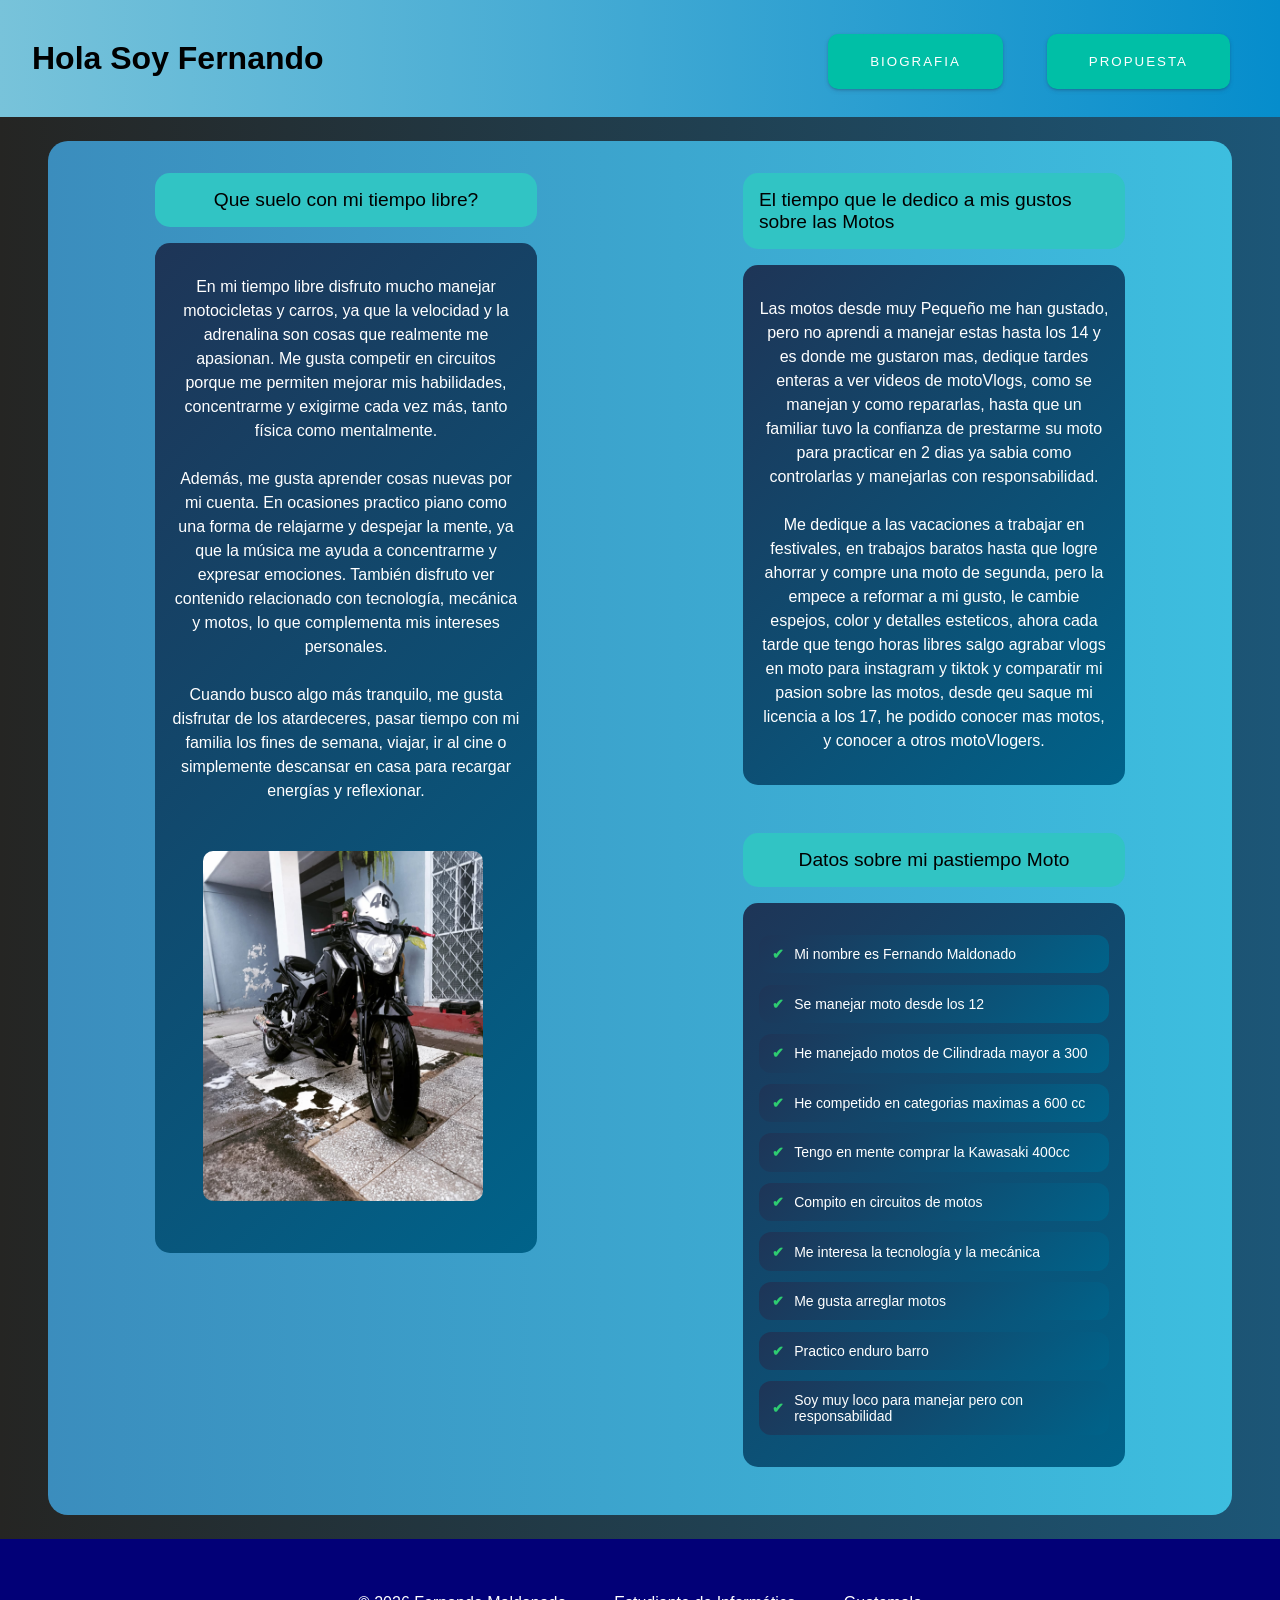
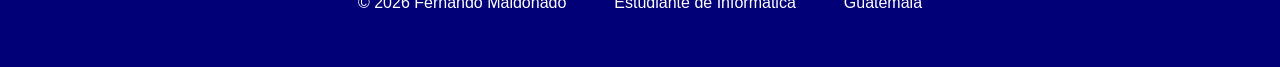
<file: index.html>
<!DOCTYPE html>
<html lang="en">

<head>
    <meta charset="UTF-8">
    <meta name="viewport" content="width=device-width, initial-scale=1.0">
    <title> Pagina Web </title>
    <link rel="stylesheet" href="styles/globals.css">
    <link rel="stylesheet" href="components/common/Button/Button.css">
    <link rel="stylesheet" href="components/layout/Header/Header.css">
    <link rel="stylesheet" href="components/layout/Footer/Footer.css">
</head>

<body>
    <div class="header">
        <div class="titulo"><a> Hola Soy Fernando </a></div>
        <div class="botones">
            <a href="biografia.html"><button class="btn">Biografia</button></a>
            <a href="kinal.html"><button class="btn">Propuesta</button></a>
        </div>
    </div>
    <div class="recuadro">
        <div class="parent">
            <div class="di1">
                <div class="div1"><a class="subtitulo"> Que suelo con mi tiempo libre? </a></div>
                <div class="parrafo">
                    <p>
                        En mi tiempo libre disfruto mucho manejar motocicletas y carros, ya que la velocidad y la
                        adrenalina son cosas que
                        realmente me apasionan. Me gusta competir en circuitos porque me permiten mejorar mis
                        habilidades, concentrarme
                        y exigirme cada vez más, tanto física como mentalmente.
                        <br><br>
                        Además, me gusta aprender cosas nuevas por mi cuenta. En ocasiones practico piano como una forma
                        de relajarme
                        y despejar la mente, ya que la música me ayuda a concentrarme y expresar emociones. También
                        disfruto ver contenido
                        relacionado con tecnología, mecánica y motos, lo que complementa mis intereses personales.
                        <br><br>
                        Cuando busco algo más tranquilo, me gusta disfrutar de los atardeceres, pasar tiempo con mi
                        familia los fines de
                        semana, viajar, ir al cine o simplemente descansar en casa para recargar energías y reflexionar.
                    </p>


                    <img src="components/images/motocicleta.png" alt="">
                </div>
            </div>

            <div class="di2">
                <div class="div2"><a class="subtitulo"> El tiempo que le dedico a mis gustos sobre las Motos</a></div>
                <div class="parrafo">
                    <p>
                        Las motos desde muy Pequeño me han gustado, pero no aprendi a manejar estas hasta los 14 y es
                        donde me gustaron mas, dedique tardes enteras a ver
                        videos de motoVlogs, como se manejan y como repararlas, hasta que un familiar tuvo la confianza
                        de prestarme su moto para practicar en 2 dias ya sabia
                        como controlarlas y manejarlas con responsabilidad.
                        <br><br>
                        Me dedique a las vacaciones a trabajar en festivales, en trabajos baratos hasta que logre
                        ahorrar y compre una moto de segunda, pero la empece a reformar
                        a mi gusto, le cambie espejos, color y detalles esteticos, ahora cada tarde que tengo horas
                        libres salgo agrabar vlogs en moto para instagram y tiktok y comparatir mi pasion
                        sobre las motos, desde qeu saque mi licencia a los 17, he podido conocer mas motos, y conocer a
                        otros motoVlogers.
                    </p>

                </div>
                <div class="div2"><a class="subtitulo"> Datos sobre mi pastiempo Moto</a></div>
                <div class="parrafo">
                    <ul>
                        <li>Mi nombre es Fernando Maldonado</li>
                        <li>Se manejar moto desde los 12 </li>
                        <li>He manejado motos de Cilindrada mayor a 300</li>
                        <li>He competido en categorias maximas a 600 cc</li>
                        <li>Tengo en mente comprar la Kawasaki 400cc</li>
                        <li>Compito en circuitos de motos</li>
                        <li>Me interesa la tecnología y la mecánica</li>
                        <li>Me gusta arreglar motos</li>
                        <li>Practico enduro barro</li>
                        <li>Soy muy loco para manejar pero con responsabilidad</li>
                    </ul>

                </div>
            </div>
        </div>
    </div>

    <footer>
        <div>
            <span>© 2026 Fernando Maldonado</span>
            <span>Estudiante de Informática</span>
            <span>Guatemala</span>
        </div>
    </footer>
</body>

</html>
</file>
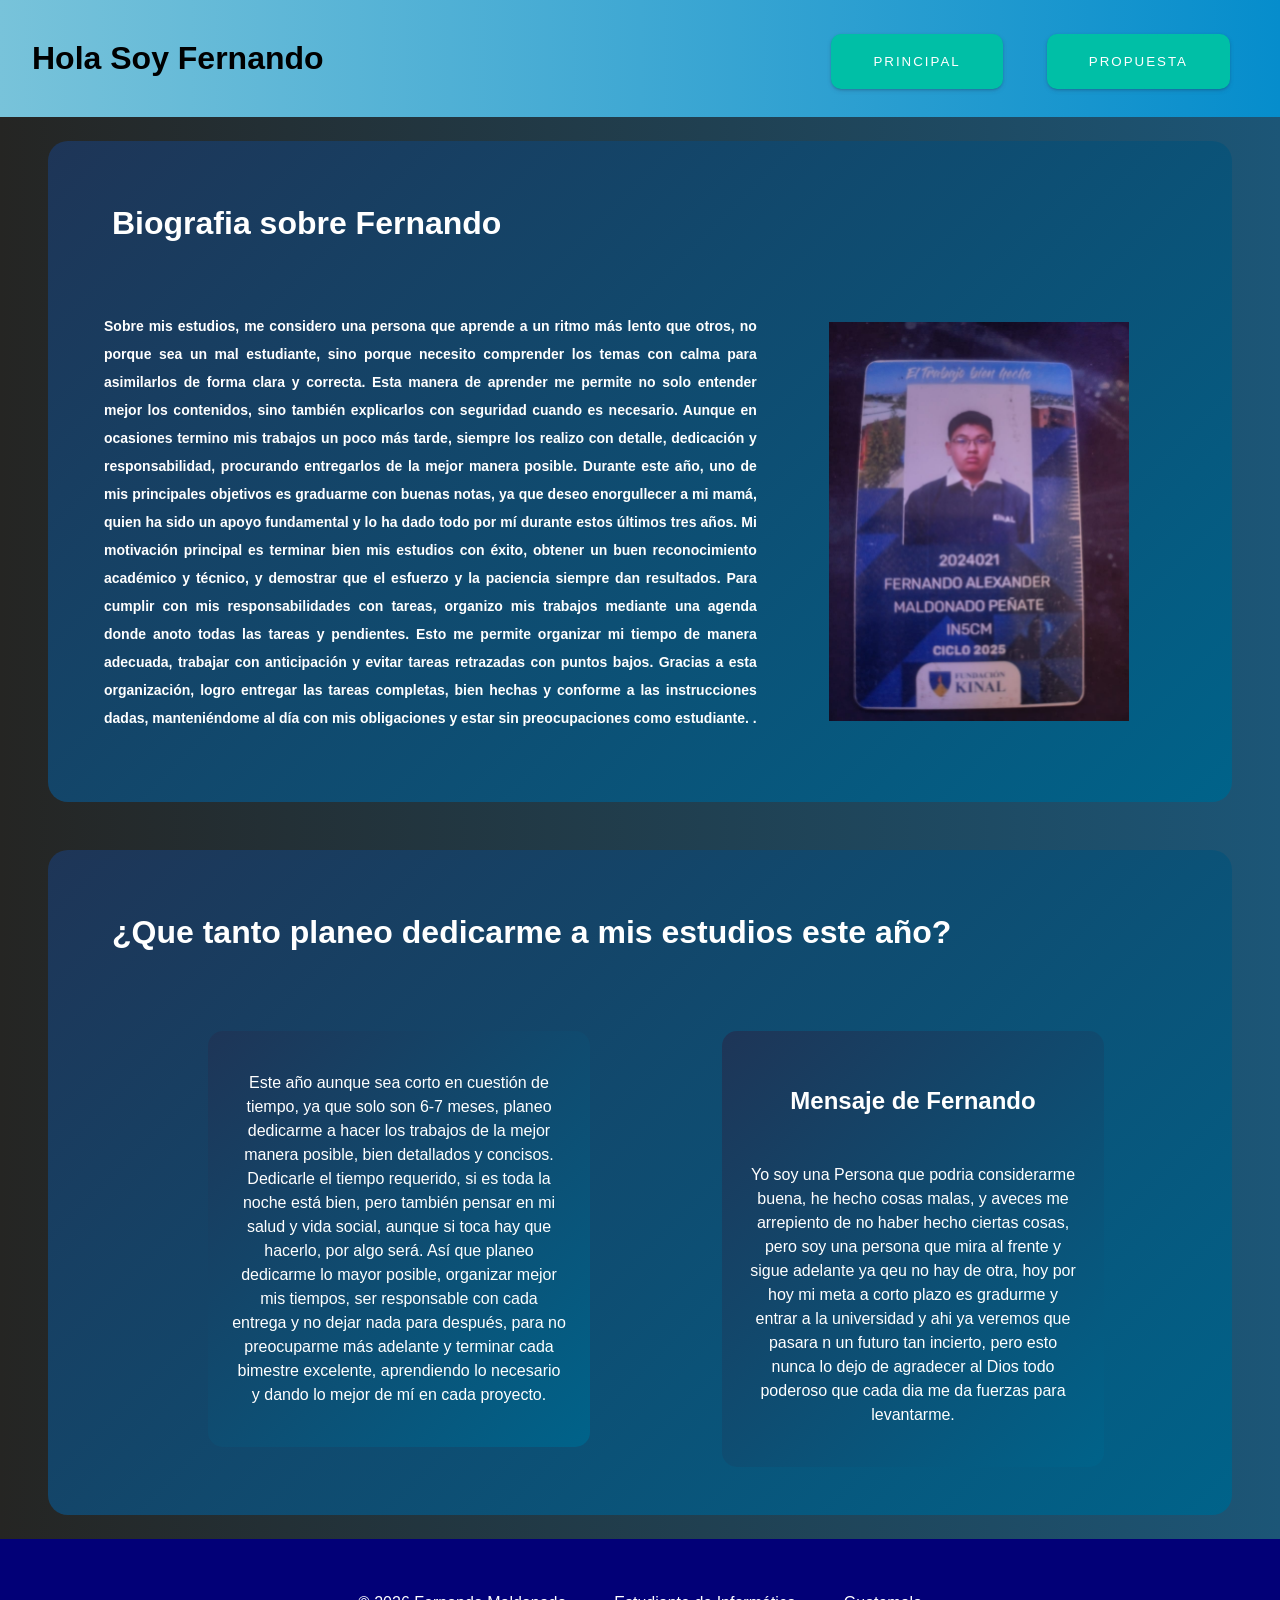
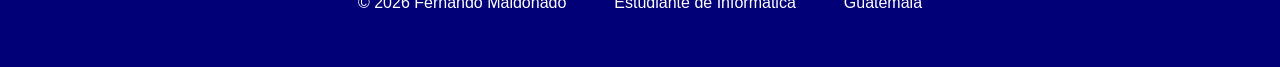
<file: biografia.html>
<!DOCTYPE html>
<html lang="en">

<head>
    <meta charset="UTF-8">
    <meta name="viewport" content="width=device-width, initial-scale=1.0">
    <title> Pagina Web </title>
    <link rel="stylesheet" href="styles/globals.css">
    <link rel="stylesheet" href="components/common/Button/Button.css">
    <link rel="stylesheet" href="components/layout/Header/Header.css">
    <link rel="stylesheet" href="components/layout/Footer/Footer.css">
</head>

<body>
    <div class="header">
        <div class="titulo"><a> Hola Soy Fernando </a></div>
        <div class="botones">
            <a href="index.html"><button class="btn">Principal</button></a>
            <a href="kinal.html"><button class="btn">Propuesta</button></a>
        </div>
    </div>

    <div class="cuadro">
        <div class="subtituloBibliografia">
            Biografia sobre Fernando
        </div>
        <div class="imgCarnet">
            <div class="inf">
                <p>
                    Sobre mis estudios, me considero una persona que aprende a un ritmo más lento que otros, no porque
                    sea un mal estudiante, sino porque necesito comprender los temas con calma para asimilarlos de forma
                    clara y correcta. Esta manera de aprender me permite no solo entender mejor los contenidos, sino
                    también explicarlos con seguridad cuando es necesario. Aunque en ocasiones termino mis trabajos un
                    poco más tarde, siempre los realizo con detalle, dedicación y responsabilidad, procurando
                    entregarlos de la mejor manera posible.

                    Durante este año, uno de mis principales objetivos es graduarme con buenas notas, ya que deseo
                    enorgullecer a mi mamá, quien ha sido un apoyo fundamental y lo ha dado todo por mí durante estos
                    últimos tres años. Mi motivación principal es terminar bien mis estudios con éxito, obtener un buen
                    reconocimiento académico y técnico, y demostrar que el esfuerzo y la paciencia siempre dan
                    resultados.

                    Para cumplir con mis responsabilidades con tareas, organizo mis trabajos mediante una agenda donde
                    anoto todas las tareas y pendientes. Esto me permite organizar mi tiempo de manera adecuada,
                    trabajar con anticipación y evitar tareas retrazadas con puntos bajos. Gracias a esta organización,
                    logro entregar las tareas
                    completas, bien hechas y conforme a las instrucciones dadas, manteniéndome al día con mis
                    obligaciones y estar sin preocupaciones como estudiante.
                    .
                </p>
            </div>
            <img src="components/images/carnet.png" alt="">
        </div>
    </div>

    <div class="cuadro">
        <div class="subtituloBibliografia">
            ¿Que tanto planeo dedicarme a mis estudios este año?
        </div>
        <div class="dats">
            <div class="datosDeMi">
                <p>
                    Este año aunque sea corto en cuestión de tiempo, ya que solo son 6-7 meses, planeo dedicarme a hacer
                    los trabajos de la mejor manera posible, bien detallados y concisos. Dedicarle el tiempo requerido,
                    si es toda la noche está bien, pero también pensar en mi salud y vida social, aunque si toca hay que
                    hacerlo, por algo será.

                    Así que planeo dedicarme lo mayor posible, organizar mejor mis tiempos, ser responsable con cada
                    entrega y no dejar nada para después, para no preocuparme más adelante y terminar cada bimestre
                    excelente, aprendiendo lo necesario y dando lo mejor de mí en cada proyecto.
                </p>
            </div>
            <div class="datosDeMi">
                <h2> Mensaje de Fernando</h2>
                <p>
                    Yo soy una Persona que podria considerarme buena, he hecho cosas malas, y aveces me
                    arrepiento de no haber hecho ciertas cosas, pero soy una persona que mira al frente
                    y sigue adelante ya qeu no hay de otra, hoy por hoy mi meta a corto plazo es gradurme y entrar a la
                    universidad y ahi ya
                    veremos que pasara n un futuro tan incierto, pero esto nunca lo dejo de agradecer al Dios todo
                    poderoso que cada dia me da
                    fuerzas para levantarme.
                </p>
            </div>

        </div>
    </div>

    <footer>
        <div>
            <span>© 2026 Fernando Maldonado</span>
            <span>Estudiante de Informática</span>
            <span>Guatemala</span>
        </div>
    </footer>
</body>

</html>
</file>
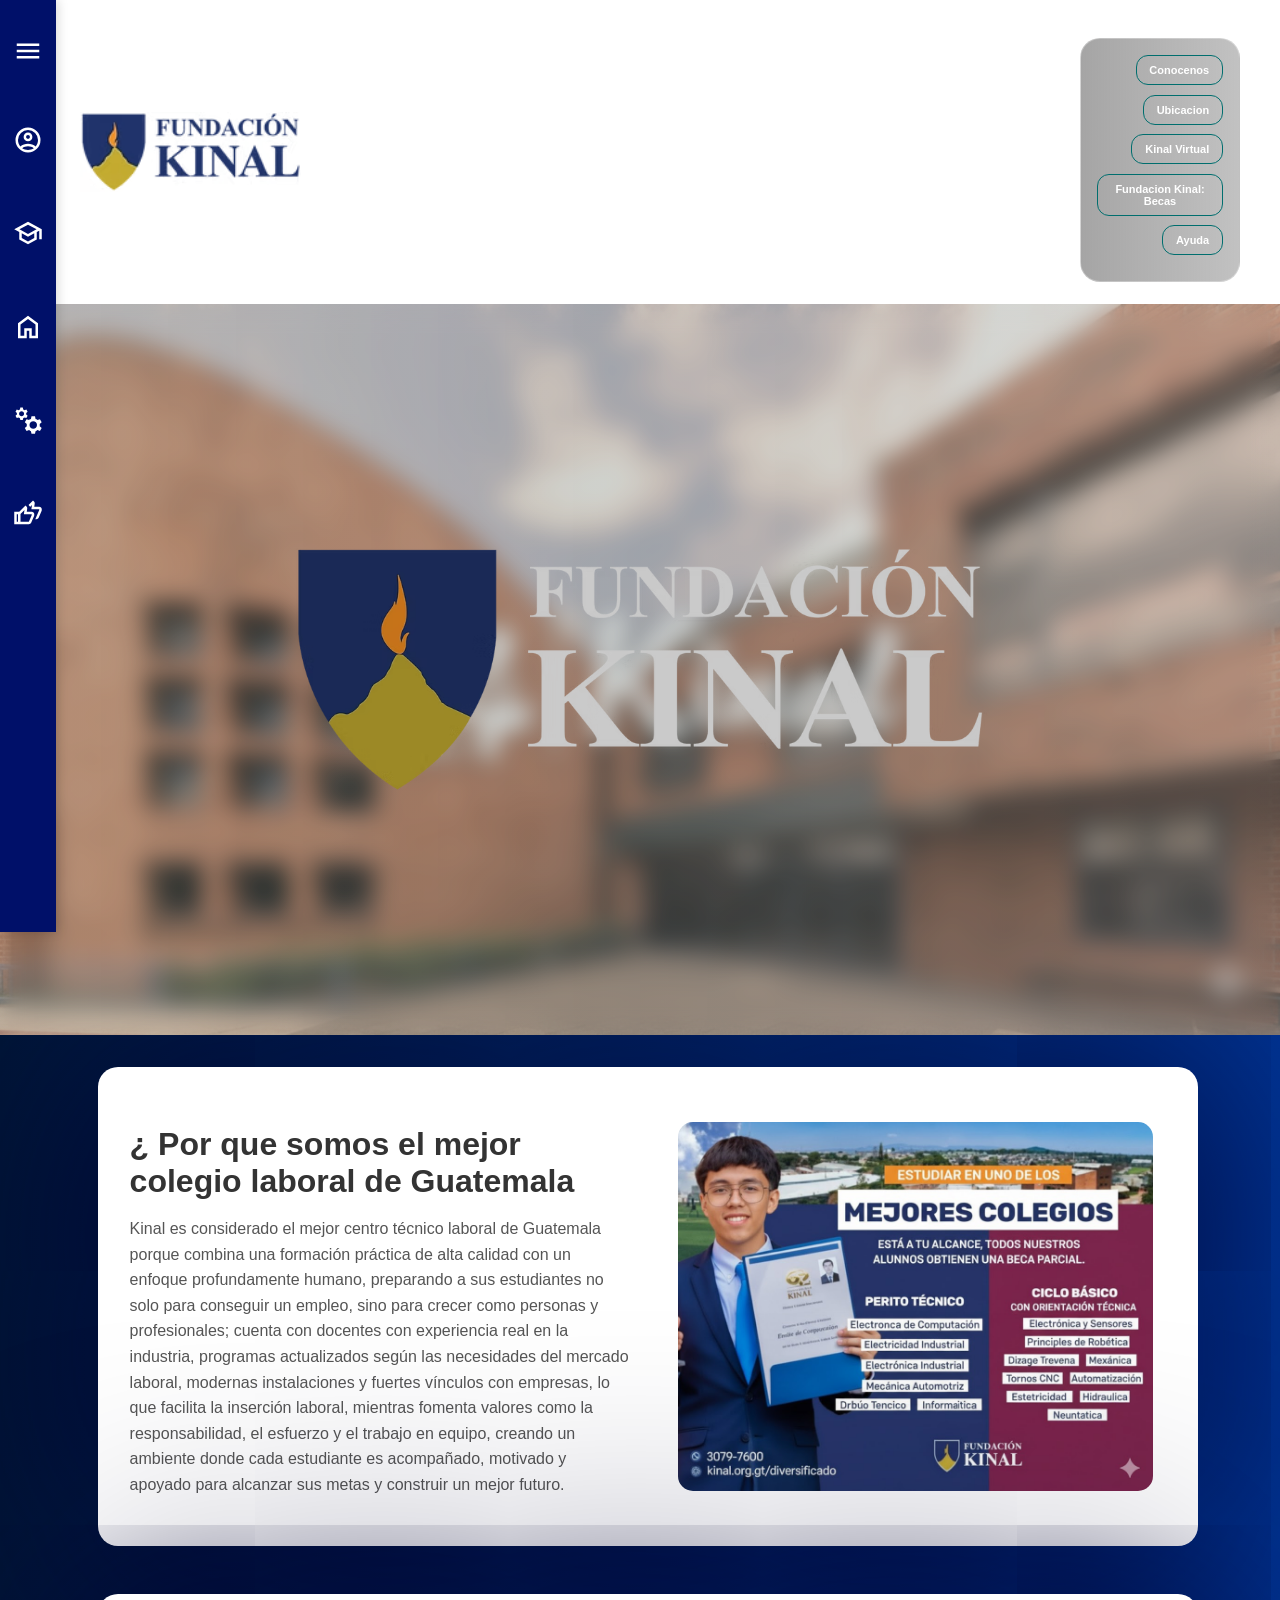
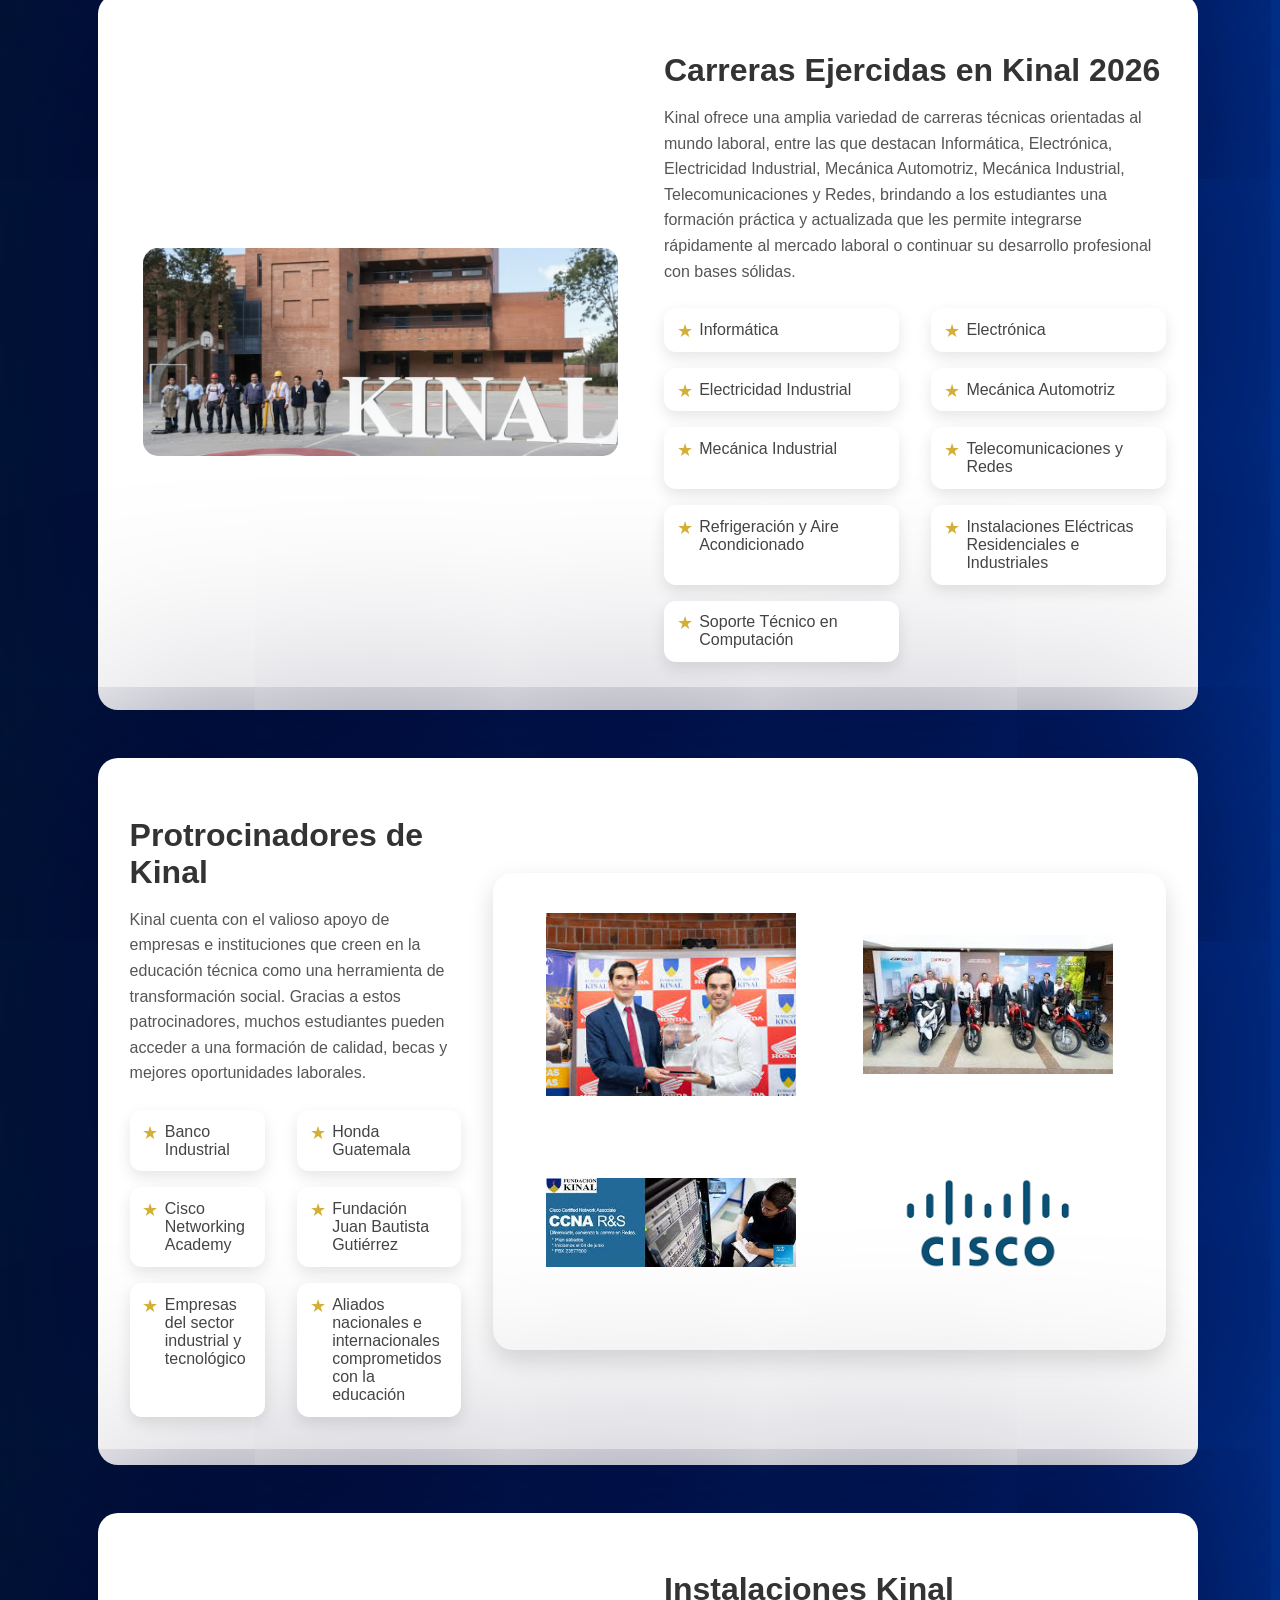
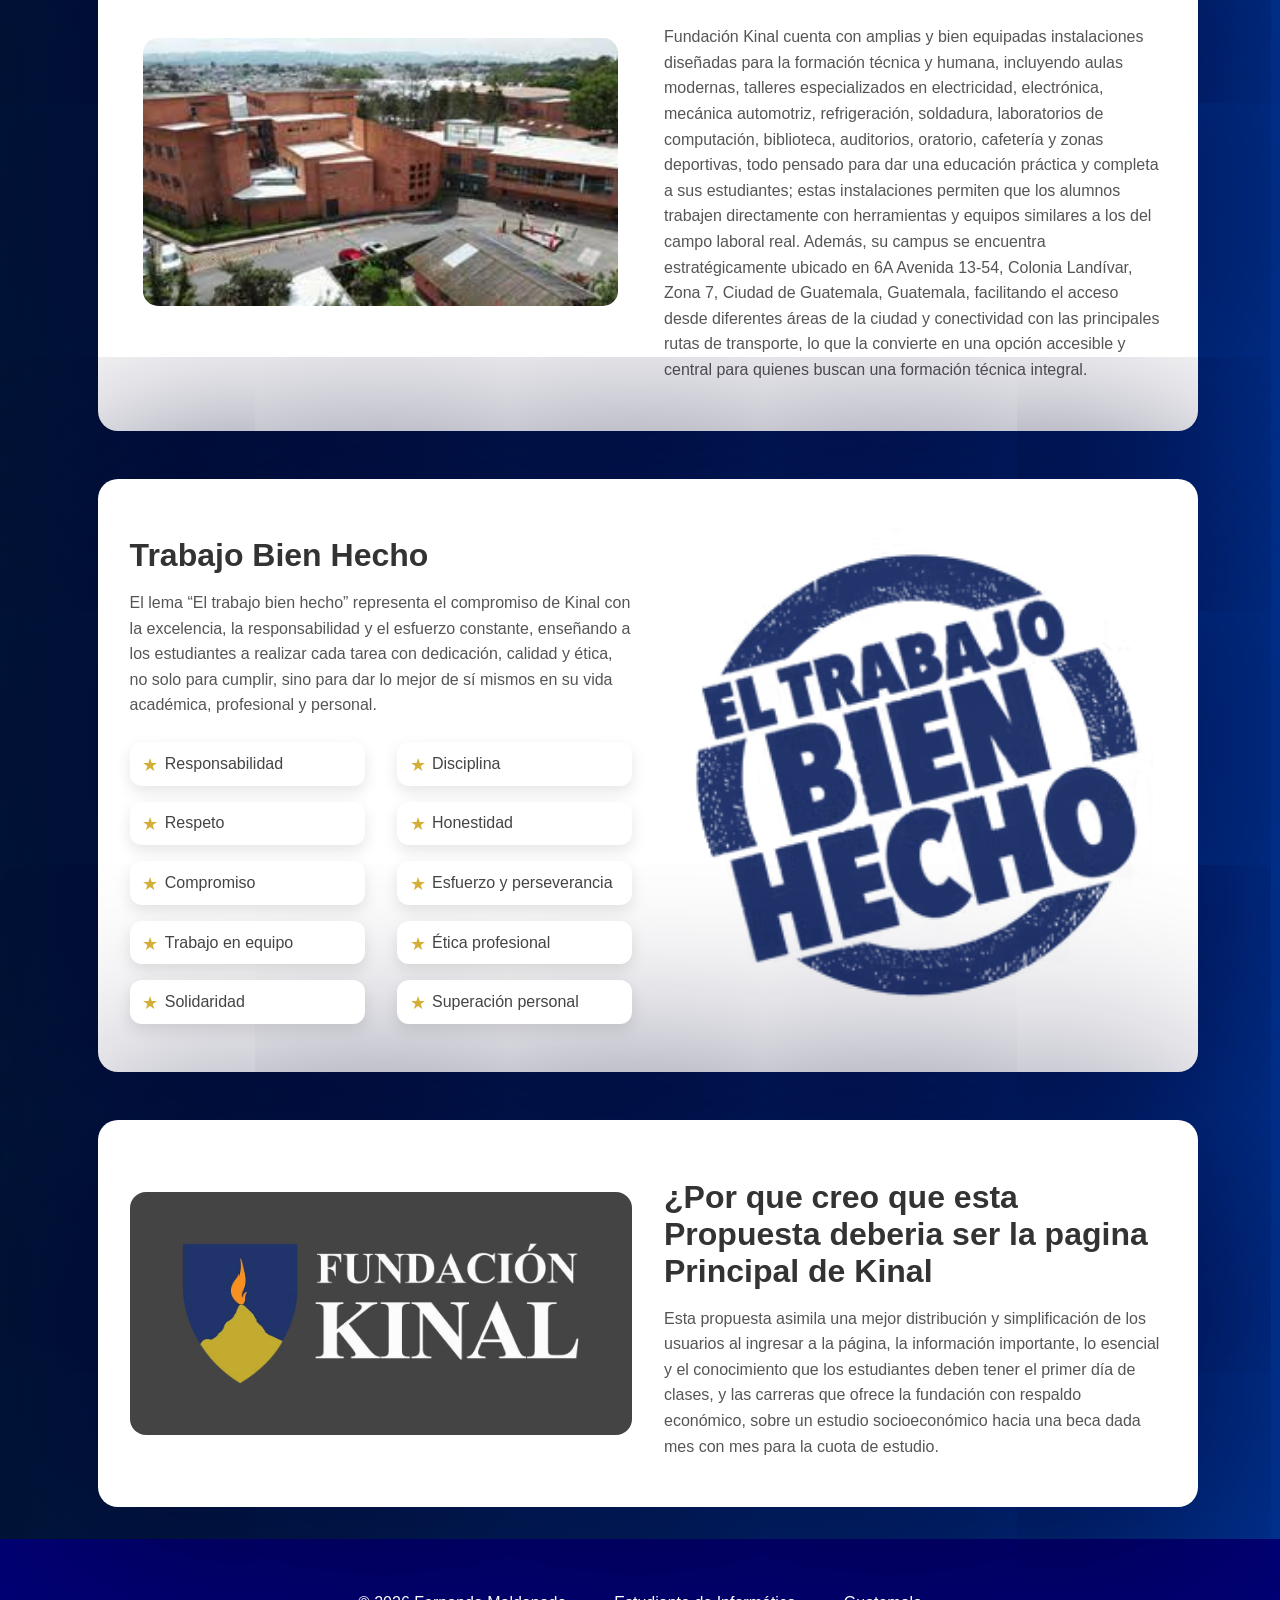
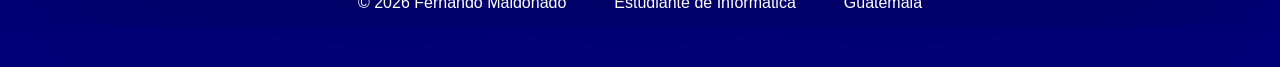
<file: kinal.html>
<!DOCTYPE html>
<html lang="en">

<head>
    <meta charset="UTF-8">
    <meta name="viewport" content="width=device-width, initial-scale=1.0">
    <link rel="icon" href="components/images/logoSinFondo.png" type="image/png">
    <title>Pagina Principal Kinal</title>
    <link rel="stylesheet" href="styles/kinal.css">
    <link rel="stylesheet" href="components/common/Button/Button.css">
    <link rel="stylesheet" href="components/layout/Footer/Footer.css">
    <link rel="stylesheet" href="components/layout/Header/Header.css">
</head>

<body>
    <div class="headerPropuesta">
        <img src="components/images/LetrasKinal.avif" alt="logo">
        <div class="isla">
            <a href=""><button class="isla-btn">Conocenos</button></a>
            <a
                href="https://www.google.com/maps/dir//Centro+Educativo+T%C3%A9cnico+Laboral+KINAL,+6A+Avenida+13-54,+Cdad.+de+Guatemala+01007/data=!4m6!4m5!1m1!4e2!1m2!1m1!1s0x8589a190308858f1:0x6795822b2b81d4ac?sa=X&ved=1t:57443&ictx=111"><button
                    class="isla-btn">Ubicacion</button></a>
            <a href="https://kinal.academy/login/index.php"><button class="isla-btn">Kinal Virtual</button></a>
            <a href=""><button class="isla-btn">Fundacion Kinal: Becas</button></a>
            <a href=""><button class="isla-btn">Ayuda</button></a>
        </div>
    </div>
    <div class="fondo">
        <img src="components/images/fondoKinal.png" alt="fondo">
        <div class="nube">
            <img src="components/images/LetrasKinalBlanco.avif" alt="Letras">
        </div>
    </div>

    <aside class="menu-lateral">
        <img src="components/icons/toglee.svg" alt="opcion 1">
        <a href="https://kinal.academy/login/index.php"><img src="components/icons/user.svg" alt="opcion 2"></a>
        <a href="#carreras"><img src="components/icons/birrete.svg" alt="opcion 3"></a>
        <a href="#instalaciones"><img src="components/icons/home.svg" alt="opcion 4"></a>
        <a href="#ElTrabajopBienHecho"><img src="components/icons/configuration.svg" alt="opcion 5"></a>
        <a href="#Mensaje"><img src="components/icons/mas....svg" alt="opcion 6"></a>
    </aside>



    <section class="seccion-cajas">

        <div class="caja">
            <div class="caja-texto">
                <h2>¿ Por que somos el mejor colegio laboral de Guatemala</h2>
                <p>
                    Kinal es considerado el mejor centro técnico laboral de Guatemala porque combina una formación
                    práctica de alta calidad con un enfoque profundamente humano, preparando a sus estudiantes no solo
                    para conseguir un empleo, sino para crecer como personas y profesionales; cuenta con docentes con
                    experiencia real en la industria, programas actualizados según las necesidades del mercado laboral,
                    modernas instalaciones y fuertes vínculos con empresas, lo que facilita la inserción laboral,
                    mientras fomenta valores como la responsabilidad, el esfuerzo y el trabajo en equipo, creando un
                    ambiente donde cada estudiante es acompañado, motivado y apoyado para alcanzar sus metas y construir
                    un mejor futuro.

                </p>
            </div>
            <div class="caja-imagen">
                <img src="components/images/MejoresColegios.jpg" alt="imagen">
            </div>
        </div>

        <div class="caja caja-invertida" id="carreras">
            <div class="caja-texto">
                <h2>Carreras Ejercidas en Kinal 2026</h2>
                <p>
                    Kinal ofrece una amplia variedad de carreras técnicas orientadas al mundo laboral, entre las que
                    destacan
                    Informática, Electrónica, Electricidad Industrial, Mecánica Automotriz, Mecánica Industrial,
                    Telecomunicaciones
                    y Redes, brindando a los estudiantes una formación práctica y actualizada que les permite integrarse
                    rápidamente al mercado laboral o continuar su desarrollo profesional con bases sólidas.
                </p>
                <ul class="lista-patrocinadores">
                    <li>Informática</li>
                    <li>Electrónica</li>
                    <li>Electricidad Industrial</li>
                    <li>Mecánica Automotriz</li>
                    <li>Mecánica Industrial</li>
                    <li>Telecomunicaciones y Redes</li>
                    <li>Refrigeración y Aire Acondicionado</li>
                    <li>Instalaciones Eléctricas Residenciales e Industriales</li>
                    <li>Soporte Técnico en Computación</li>
                </ul>
            </div>
            <div class="caja-imagen">
                <img src="components/images/Carreras.jpg" alt="imagen">
            </div>
        </div>

        <div class="caja">
            <div class="caja-texto">
                <h2>Protrocinadores de Kinal</h2>
                <p>
                    Kinal cuenta con el valioso apoyo de empresas e instituciones que creen en la educación técnica como
                    una
                    herramienta de transformación social. Gracias a estos patrocinadores, muchos estudiantes pueden
                    acceder
                    a una formación de calidad, becas y mejores oportunidades laborales.
                </p>

                <ul class="lista-patrocinadores">
                    <li>Banco Industrial</li>
                    <li>Honda Guatemala</li>
                    <li>Cisco Networking Academy</li>
                    <li>Fundación Juan Bautista Gutiérrez</li>
                    <li>Empresas del sector industrial y tecnológico</li>
                    <li>Aliados nacionales e internacionales comprometidos con la educación</li>
                </ul>
            </div>
            <div class="caja-imagenes">
                <img src="components/images/Honda.jpeg" alt="imagen">
                <img src="components/images/Honda2.0.jpeg" alt="imagen">
                <img src="components/images/ccna.jpeg" alt="imagen">
                <img src="components/images/cisco.png" alt="imagen">
            </div>
        </div>

        <div class="caja caja-invertida" id="instalaciones">
            <div class="caja-texto">
                <h2> Instalaciones Kinal </h2>
                <p>
                    Fundación Kinal cuenta con amplias y bien equipadas instalaciones diseñadas para la formación
                    técnica y humana, incluyendo aulas modernas, talleres especializados en electricidad, electrónica,
                    mecánica automotriz, refrigeración, soldadura, laboratorios de computación, biblioteca, auditorios,
                    oratorio, cafetería y zonas deportivas, todo pensado para dar una educación práctica y completa a
                    sus estudiantes; estas instalaciones permiten que los alumnos trabajen directamente con herramientas
                    y equipos similares a los del campo laboral real. Además, su campus se encuentra estratégicamente
                    ubicado en 6A Avenida 13-54, Colonia Landívar, Zona 7, Ciudad de Guatemala, Guatemala, facilitando
                    el acceso desde diferentes áreas de la ciudad y conectividad con las principales rutas de
                    transporte, lo que la convierte en una opción accesible y central para quienes buscan una formación
                    técnica integral.
                </p>
            </div>
            <div class="caja-imagen">
                <img src="components/images/Instalaciones.jpeg" alt="imagen">
            </div>
        </div>

        <div class="caja" id="ElTrabajopBienHecho">
            <div class="caja-texto">
                <h2> Trabajo Bien Hecho </h2>
                <p>
                    El lema “El trabajo bien hecho” representa el compromiso de Kinal con la excelencia, la
                    responsabilidad y el esfuerzo constante, enseñando a los estudiantes a realizar cada tarea con
                    dedicación, calidad y ética, no solo para cumplir, sino para dar lo mejor de sí mismos en su vida
                    académica, profesional y personal.
                </p>
                <ul class="lista-patrocinadores">
                    <li>Responsabilidad</li>
                    <li>Disciplina</li>
                    <li>Respeto</li>
                    <li>Honestidad</li>
                    <li>Compromiso</li>
                    <li>Esfuerzo y perseverancia</li>
                    <li>Trabajo en equipo</li>
                    <li>Ética profesional</li>
                    <li>Solidaridad</li>
                    <li>Superación personal</li>
                </ul>

            </div>
            <div class="caja-imagen">
                <img src="components/images/ElTrabajopBienHecho.avif" alt="imagen">
            </div>
        </div>

        <div class="caja caja-invertida" id="Mensaje">
            <div class="caja-texto">
                <h2> ¿Por que creo que esta Propuesta deberia ser la pagina Principal de Kinal</h2>
                <p>
                    Esta propuesta asimila una mejor distribución y simplificación de los usuarios al ingresar a la
                    página, la información importante, lo esencial y el conocimiento que los estudiantes deben tener el
                    primer día de clases, y las carreras que ofrece la fundación con respaldo económico, sobre un
                    estudio socioeconómico hacia una beca dada mes con mes para la cuota de estudio.
                </p>
            </div>
            <div class="caja-Propuesta">
                <img src="components/images/LetrasKinalBlanco.avif" alt="imagen">
            </div>
        </div>

    </section>

    <footer>
        <div>
            <span>© 2026 Fernando Maldonado</span>
            <span>Estudiante de Informática</span>
            <span>Guatemala</span>
        </div>
    </footer>
</body>

</html>
</file>
<file: styles/globals.css>
body {
    margin: 0;
    min-height: 100vh;
    display: flex;
    flex-direction: column;
    align-items: center;
    background-image: linear-gradient(to right, rgb(37, 37, 35), rgb(28, 86, 119));
    font-family: Arial, sans-serif;
}

.titulo {
    margin: 1.5rem 0;
    padding: 1rem 2rem;
    font-size: clamp(1.5rem, 4vw, 2rem);
    font-weight: bold;
    border-radius: 10px;
    color: black;
}


.recuadro {
    background-image: linear-gradient(to right, rgb(59, 141, 189), rgb(61, 190, 223));
    width: 90%;
    max-width: 1200px;
    margin: 1.5rem auto;
    border-radius: 20px;
    padding: 1rem;
}

.parent {
    display: grid;
    grid-template-columns: repeat(2, 1fr);
    gap: 1.5rem;
}

@media (max-width: 900px) {
    .parent {
        grid-template-columns: 1fr;
    }
}

.di1,
.di2 {
    display: flex;
    flex-direction: column;
    align-items: center;
}

.div1,
.div2 {
    width: 100%;
    max-width: 350px;
    padding: 1rem;
    margin-top: 1rem;
    background-color: rgb(49, 196, 196);
    font-size: 1.2rem;
    display: flex;
    justify-content: center;
    align-items: center;
    border-radius: 15px;
}

.parrafo {
    width: 100%;
    max-width: 350px;
    margin-top: 1rem;
    margin-bottom: 2rem;
    padding: 1rem;
    background: linear-gradient(135deg, #1e3557, #00638a);
    border-radius: 15px;
}

.parrafo p {
    margin: 1;
    color: #ffffff;
    text-align: center;
    line-height: 1.5;
}

.parrafo img {
    max-width: 80%;
    border-radius: 10px;
    margin: 2rem;
    object-fit: contain;
    transition: transform 0.3s ease, filter 0.3s ease;
}

.parrafo img:hover {
    transform: scale(1.12);
    filter: brightness(1.1);
}

.parrafo ul {
    list-style: none;
    padding-left: 0;
    margin-top: 1rem;
    display: flex;
    flex-direction: column;
    gap: 0.7rem;
}

.parrafo li {
    background: linear-gradient(135deg, #1e3557, #00638a);
    padding: 0.7rem 1rem;
    border-radius: 12px;
    font-size: 14px;
    color: #ffffff;
    position: relative;
    padding-left: 2.2rem;
    transition: transform 0.25s ease, box-shadow 0.25s ease;
}

.parrafo li::before {
    content: "✔";
    position: absolute;
    left: 0.8rem;
    top: 50%;
    transform: translateY(-50%);
    color: #2ecc71;
    font-weight: bold;
}

.parrafo li:hover {
    transform: translateX(6px);
    box-shadow: 0 6px 14px rgba(0, 0, 0, 0.15);
}


.cuadro {
    background: linear-gradient(135deg, #1e3557, #00638a);
    width: 90%;
    max-width: 1200px;
    margin: 1.5rem auto;
    border-radius: 20px;
    padding: 1rem;
}

.subtituloBibliografia {
    color: #ffffff;
    font-size: 2rem;
    font-weight: bold;
    margin: 3rem;
}

.imgCarnet {
    display: flex;
    align-items: flex-start;
    gap: 2rem;
    margin: 2rem;
    flex-wrap: wrap;
}

.imgCarnet img {
    width: 100%;
    padding: 2rem;
    max-width: 250px;
    height: auto;
    object-fit: contain;
    transition: transform 0.3s ease, filter 0.3s ease;
}

.imgCarnet img:hover {
    transform: scale(1.12);
    filter: brightness(1.1);
}

.inf {
    width: 60%;
    font-size: 14px;
    color: rgb(255, 255, 255);
    font-weight: bold;
    text-align: justify;
    padding: 0.5rem;
    border-radius: 15px;
    line-height: 2;

}

.imgCarnet img {
    max-width: 300px;
    width: 100%;
    border-radius: 15px;
}

@media (max-width: 900px) {
    .imgCarnet {
        flex-direction: column;
        align-items: center;
    }

    .inf {
        width: 100%;
    }
}

.datosDeMi {
    width: 100%;
    margin-left: 7rem;
    margin-top: 0;
    max-width: 350px;
    padding: 1rem;
    background: linear-gradient(135deg, #1e3557, #00638a);
    border-radius: 15px;
}


.datosDeMi p {
    color: #ffffff;
    text-align: center;
    padding: 0.5rem;
    line-height: 1.5;
}

.datosDeMi h2 {
    color: #ffffff;
    text-align: center;
    padding: 1rem;
    line-height: 1.5;
}

.dats {
    display: flex;
    flex-direction: row;
    gap: 20px;
    align-items: flex-start;
    padding: 2rem;
}

@media (max-width: 768px) {
    .dats {
        flex-direction: column;
    }

    .datosDeMi {
        padding: 1rem;
        margin: 1rem;
    }
}
</file>
<file: components/common/Button/Button.css>
.btn {
    background-color: #00BFA6;
    padding: 18px 40px;
    color: #fff;
    text-transform: uppercase;
    letter-spacing: 2px;
    cursor: pointer;
    border-radius: 10px; 
    border: 2px dashed #00BFA6;
    box-shadow: rgba(50, 50, 93, 0.25) 0px 2px 5px -1px, rgba(0, 0, 0, 0.3) 0px 1px 3px -1px;
    transition: .4s;
    margin: 18px;
}

.btn span:last-child {
    display: none;
}

.btn:hover {
    transition: .4s;
    border: 2px dashed #00BFA6;
    background-color: #fff;
    color: #00BFA6;
}

.btn:active {
    background-color: #87dbd0;
}

@media (max-width: 700px) {

    .btn {
        padding: 8px 20px;
        font-size: 0.75rem;
        letter-spacing: 1px;
        margin: 5px;
        width: 140px;
    }
}

.isla-btn {
 display: inline-block;
 padding: 1rem 1.6rem;
 font-size: 14px;
 font-family:'Franklin Gothic Medium', 'Arial Narrow', Arial, sans-serif;
 font-weight: 700;
 color: rgb(255, 255, 255);
 border: 1px solid rgb(73, 255, 255);
 cursor: pointer;
 position: relative;
 background-color: transparent;
 text-decoration: none;
 overflow: hidden;
 z-index: 1;    
 font-family: inherit;
 border-radius: 15px;
}

.isla-btn::before {
 content: "";
 position: absolute;
 left: 0;
 top: 0;
 width: 100%;
 height: 100%;
 background-color: rgb(54, 218, 179);
 transform: translateX(-100%);
 transition: all .3s;
 z-index: -1;
}

.isla-btn:hover::before {
 transform: translateX(0);
}

@media (max-width: 1400px) {
   .isla-btn {
    display: block;
    width: 100%;
    

    padding: 0.5rem 0.8rem;    
    font-size: 11px;       
    font-weight: 600;

    border: 1px solid rgb(0, 110, 110);
    background-color: transparent;

    border-radius: 12px;
    text-align: center;

    cursor: pointer;
    position: relative;
    overflow: hidden;
    z-index: 1;

    transition: transform 0.2s ease;
}


.isla-btn::before {
    content: "";
    position: absolute;
    inset: 0;
    background-color: rgb(0, 110, 110);
    transform: translateX(-100%);
    transition: transform 0.3s ease;
    z-index: -1;
}

.isla-btn:hover::before {
    transform: translateX(0);
}

.isla-btn:hover {
    transform: scale(1.03);
    color: white;
}
    .isla-btn {
        margin-bottom: 0.6rem;
    }

}

.botones {
    position: absolute;
    top: 1rem;
    right: 2rem;
    display: flex;
    gap: 0.5rem;
}

@media (max-width: 700px) {
    .botones {
        display: flex;
        flex-direction: column;
        align-items: center;
        gap: 0.5rem;
    }
}
</file>
<file: components/layout/Header/Header.css>
.header {
    width: 100%;
    position: relative;
    display: flex;
    align-items: center;
    background-image: linear-gradient(to right, rgb(120, 195, 218), rgb(6, 141, 204));
}

@media (max-width: 600px) {
    .header {
        position: relative;
        height: 130px;
    }


}

.headerPropuesta {
    width: 100%;
    height: 9rem;
    background-color: #ffffff;
    display: flex;
    align-items: center;
    padding: 0;
    justify-content: space-between;

}

.headerPropuesta img {
    height: 5rem;
    width: auto;
    margin: 1rem 2rem 1rem 4.5rem;
}

@media (max-width: 1400px) {
    .headerPropuesta {
        height: 19rem;
    }

    .headerPropuesta img {
        height: 5rem;
        width: auto;
        margin: 1rem 3rem 1rem 5rem;
    }


}
</file>
<file: components/layout/Footer/Footer.css>
footer {
    width: 100%;
    background-color: rgb(2, 0, 119);
    margin-top: auto;
    font-size: 1rem;
    display: flex;
    justify-content: center;
    align-items: center;
    height: 8rem;
}

footer div {
    width: 100%;
    max-width: 1200px;
    display: flex;
    justify-content: center;
    gap: 3rem;
}

footer a {
    text-decoration: none;
    color: #ffffff;
    font-weight: 500;
}

footer span {
    text-decoration: none;
    color: #ffffff;
    font-weight: 500;
}

@media (max-width: 600px) {
    footer div {
        flex-direction: column;
        align-items: center;
        gap: 0.5rem;
    }
}
</file>
<file: styles/kinal.css>
body {
    margin: 0;
    min-height: 100vh;
    background-image: linear-gradient(to right, rgb(0, 22, 56), rgb(0, 51, 146));
    font-family: Arial, sans-serif;
}

html {
    scroll-behavior: smooth;
}

.isla {
    width: 100%;
    max-width: 900px;
    margin: 1rem;
    padding: 1.3rem;

    background: linear-gradient(to right,
            rgba(56, 55, 55, 0.45),
            rgba(10, 10, 10, 0.25));

    backdrop-filter: blur(10px);
    -webkit-backdrop-filter: blur(10px);

    border-radius: 20px;
    border: 1px solid rgba(255, 255, 255, 0.3);
}


.isla a {
    margin-inline: inherit;
    text-decoration: none;
}


@media (max-width: 1400px) {

    .isla {
        max-width: 160px;
        display: flex;
        flex-direction: column;
        align-items: flex-end;

        margin-top: 2rem;
        margin-right: 2.5rem;
        margin-left: auto;

        padding: 1rem;
        box-sizing: border-box;
    }

    .isla a {
        align-self: flex-end;
        margin-right: 0rem;
    }
}

.fondo {
    position: relative;
    width: 100%;
    height: auto;
    overflow: hidden;
}

.fondo img {
    width: 100%;
    height: auto;
    display: block;
    object-fit: cover;
    filter: brightness(80%);
}

.nube {
    position: absolute;
    inset: 0;
    display: flex;
    align-items: center;
    justify-content: center;

    background: linear-gradient(to right,
            rgba(213, 252, 243, 0.178),
            rgba(255, 255, 255, 0.25));

    backdrop-filter: blur(12px);
    -webkit-backdrop-filter: blur(12px);

    z-index: 2;
    pointer-events: none;
}

.nube img {
    width: 60%;
    max-width: 700px;
    height: auto;
}

@media (max-width: 1100px) {

    .nube img {
        width: 70%;
        max-width: 260px;
    }
}

.seccion-cajas {
    width: 90%;
    padding: 2rem 1rem;
    display: flex;
    flex-direction: column;
    gap: 3rem;
    align-items: center;
}

.caja {
    width: 90%;
    max-width: 1500px;
    margin-left: 7rem;
    display: flex;
    align-items: center;
    justify-content: space-between;
    gap: 2rem;
    background: white;
    border-radius: 20px;
    padding: 2rem;
    box-shadow: 0 10px 245px rgb(0, 1, 46);
}

.caja-texto {
    flex: 1;
}

.caja-texto h2 {
    margin-bottom: 1rem;
    font-size: 2rem;
    color: #333;
}

.caja-texto p {
    font-size: 1rem;
    color: #555;
    line-height: 1.6;
}



.caja-imagen {
    flex: 1;
    display: flex;
    justify-content: center;
}

.caja-imagen img {
    width: 100%;
    max-width: 475px;
    border-radius: 15px;
    object-fit: contain;
    transition: transform 0.3s ease, filter 0.3s ease;
}

.caja-imagen img:hover {
    transform: scale(1.12);
    filter: brightness(1.1);
}

.caja-Propuesta {
    background-color: #444;
    border-radius: 1rem;
    flex: 1;
    display: flex;
    justify-content: center;
}

.caja-Propuesta img {
    width: 100%;
    padding: 3rem;
    max-width: 405px;
    border-radius: 15px;
    object-fit: contain;
    transition: transform 0.3s ease, filter 0.3s ease;
}

.caja-Propuesta img:hover {
    transform: scale(1.10);
    filter: brightness(1.1);
}

.caja-invertida {
    flex-direction: row-reverse;
}


@media (max-width: 768px) {

    .caja,
    .caja-invertida {
        flex-direction: column;
        text-align: center;
        margin: 1rem 0rem 1rem 1rem;
    }

    .caja-imagen img {
        max-width: 380px;
    }

    .caja-Propuesta img {
        max-width: 350px;
    }
}

.caja-imagenes {
    width: 100%;
    height: auto;
    max-width: 1000px;
    display: grid;
    grid-template-columns: repeat(2, 1fr);
    gap: 2.5rem;
    background: white;
    padding: 2.5rem;
    border-radius: 20px;
    box-shadow: 0 10px 25px rgba(0, 0, 0, 0.15);
    place-items: center;
}

.caja-imagenes img {
    width: 100%;
    max-width: 250px;
    height: auto;
    object-fit: contain;
    transition: transform 0.3s ease, filter 0.3s ease;
}

.caja-imagenes img:hover {
    transform: scale(1.12);
    filter: brightness(1.1);
}




@media (max-width: 768px) {
    .caja-imagenes {
        grid-template-columns: repeat(2, 1fr);
        max-width: 350px;
    }
}



.lista-patrocinadores {
    list-style: none;
    padding: 0;
    margin-top: 1.5rem;
    display: grid;
    grid-template-columns: repeat(2, 1fr);
    gap: 1rem 2rem;
}

.lista-patrocinadores li {
    background: white;
    padding: 0.8rem 1.2rem;
    border-radius: 12px;
    font-size: 1rem;
    color: #444;
    box-shadow: 0 6px 15px rgba(0, 0, 0, 0.1);
    position: relative;
    padding-left: 2.2rem;
    transition: transform 0.3s ease, box-shadow 0.3s ease;
}

.lista-patrocinadores li::before {
    content: "★";
    position: absolute;
    left: 0.8rem;
    color: #d4af37;
    font-size: 1.1rem;
}

.lista-patrocinadores li:hover {
    transform: translateY(-4px);
    box-shadow: 0 10px 22px rgba(0, 0, 0, 0.15);
}

@media (max-width: 600px) {
    .lista-patrocinadores {
        grid-template-columns: 1fr;
    }
}

.menu-lateral {
    position: fixed;
    top: 0;
    left: 0;

    width: 3.5rem;
    height: 100vh;

    display: flex;
    flex-direction: column;
    align-items: center;
    gap: 1.2rem;

    padding: 1rem 0;

    background: rgb(0, 16, 105);
    backdrop-filter: blur(12px);
    -webkit-backdrop-filter: blur(12px);

    box-shadow: 2px 0 10px rgba(0, 0, 0, 0.15);

    z-index: 2000;
}

.menu-lateral img {
    width: 30px;
    height: 40px;
    margin: 15px;
    object-fit: contain;
    cursor: pointer;

    transition: transform 0.3s ease, opacity 0.3s ease;
}

.menu-lateral img:hover {
    transform: scale(1.1);
    opacity: 0.8;
}

.menu-lateral {
    overflow-y: auto;
}

.menu-lateral::-webkit-scrollbar {
    width: 4px;
}

.menu-lateral::-webkit-scrollbar-thumb {
    background: rgba(0, 0, 0, 0.3);
    border-radius: 10px;
}

@media (max-width: 768px) {
    .menu-lateral {
        display: none;
        width: 60px;
    }

    .menu-lateral img {
        width: 30px;
        height: 30px;
    }
}
</file>
